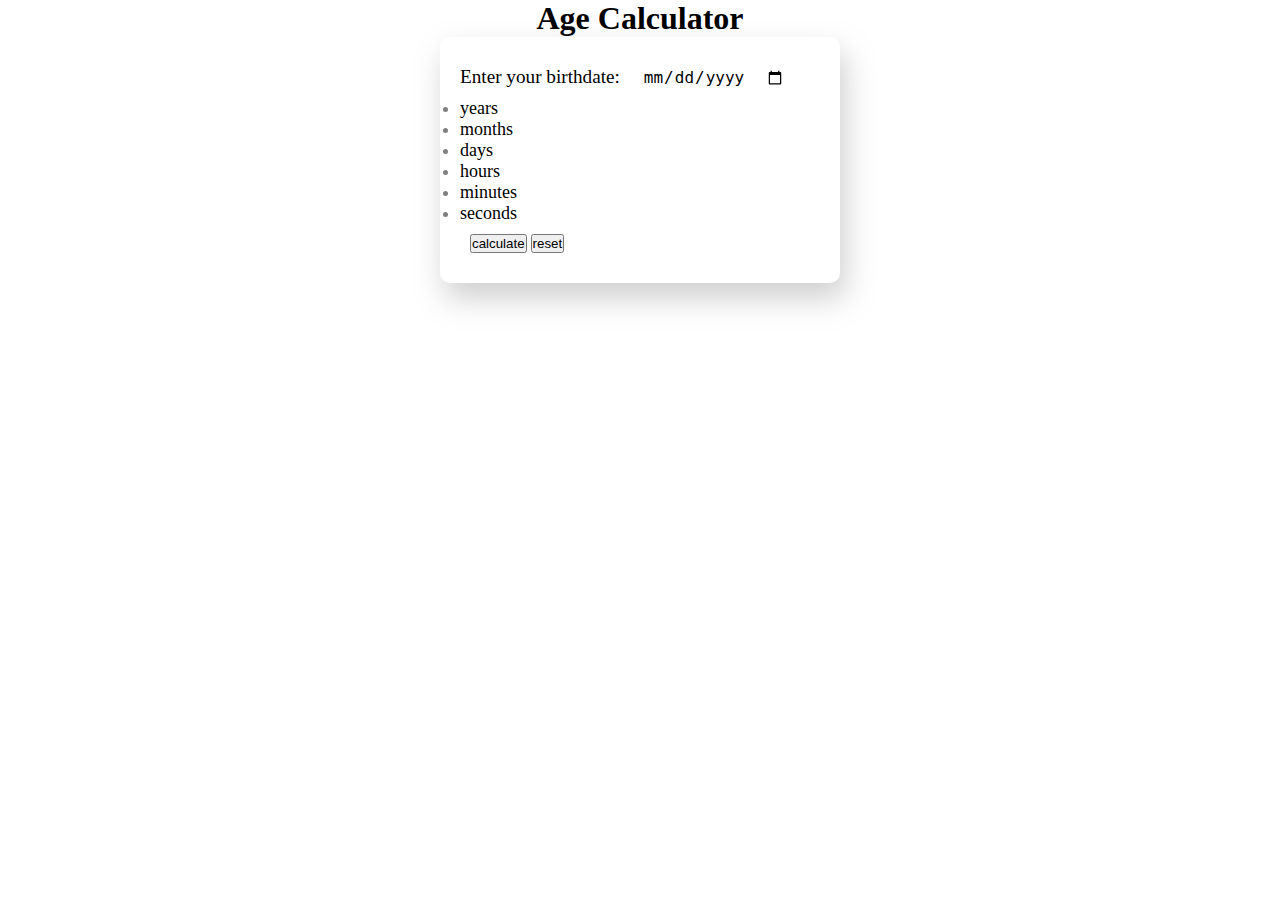
<file: index.html>
<!DOCTYPE html>
<html lang="en">
<head>
    <meta charset="UTF-8">
    <meta http-equiv="X-UA-Compatible" content="IE=edge">
    <meta name="viewport" content="width=device-width, initial-scale=1.0">
    <meta name="description" content="Age Calculator">
    <meta name="author" content="Shikuku Emmanuel Nabwana">
    <title>Age Calculator</title>
    <style>
        * {
            box-sizing: border-box;
            padding: 0;
            margin: 0;
        }
        body {
            display: grid;
            place-items: center;
        }
        h1 {
            text-align: center;
        }
        .container {
            background-image: radial-gradient(
                circle 369px at -2.9% 12.9%,
                rgba(247, 234, 163, 1) 0%,
                rgba(236, 180, 238, 0.56) 46.4%,
                rgba(163, 203, 247, 1) 100.7%,
            );
            padding: 20px;
            border-radius: 10px;
            margin: 0 20px;
            width: 400px;
            box-shadow: 5px 15px 30px rgba(128, 128, 128, 0.384);
        }
        label {
            font-size: larger;
            font-weight: 500;
            margin-right: 9px;
        }
        input {
            border: none;
            padding: 10px;
            font-size: large;
            outline: none;
            border-radius: 10px;
        }
        .btns {
            width: 50%;
            padding: 10px;
            font-size: medium;
            font-weight: bold;
        }
        span {
            font-weight: bold;
        }
        ul {
            font-size: large;
        }
        li::marker {
            color: grey;
        }
    </style>
</head>
<body>
    <h1>Age Calculator</h1>
    <main class="container">
        <div class="input">
            <label for="">Enter your birthdate:</label>
            <input type="date" name="" id="birthdate">
        </div>
        <ul>
            <li><span id="years"></span> years</li>
            <li><span id="months"></span> months</li>
            <li><span id="days"></span> days</li>
            <li><span id="hours"></span> hours</li>
            <li><span id="minutes"></span> minutes</li>
            <li><span id="seconds"></span> seconds</li>
        </ul>
        <div class="btns">
            <button onclick="calculate()">calculate</button>
            <button onclick="reset()">reset</button>
        </div>
    </main>
    <script>
        function calculate() {
            setInterval(() => {
                let birthdate = new Date(document.querySelector('#birthdate').value)
                let now = new Date()
                let ageInMs = now.getTime() - birthdate.getTime()
                let ageInS = ageInMs / 1000
                let ageInMins = ageInS / 60
                let ageInHrs = ageInMins / 60
                let ageInDays = ageInHrs / 24
                let ageInMonths = ageInDays / 30.4375
                let ageInYears = ageInMonths / 12
                document.querySelector('#years').innerHTML = Math.floor(ageInYears)
                document.querySelector('#months').innerHTML = Math.floor(ageInMonths % 12)
                document.querySelector('#days').innerHTML = Math.floor(ageInDays % 30.4375)
                document.querySelector('#hours').innerHTML = Math.floor(ageInHrs % 24)
                document.querySelector('#minutes').innerHTML = Math.floor(ageInMins % 60)
                document.querySelector('#seconds').innerHTML = Math.floor(ageInS % 60)
                document.querySelector('#seconds').style.borderBottom = '1px grey solid'
            }, 1000);    
        }
        function reset() {
            window.location.reload()
        }
    </script>
</body>
</html>
</file>
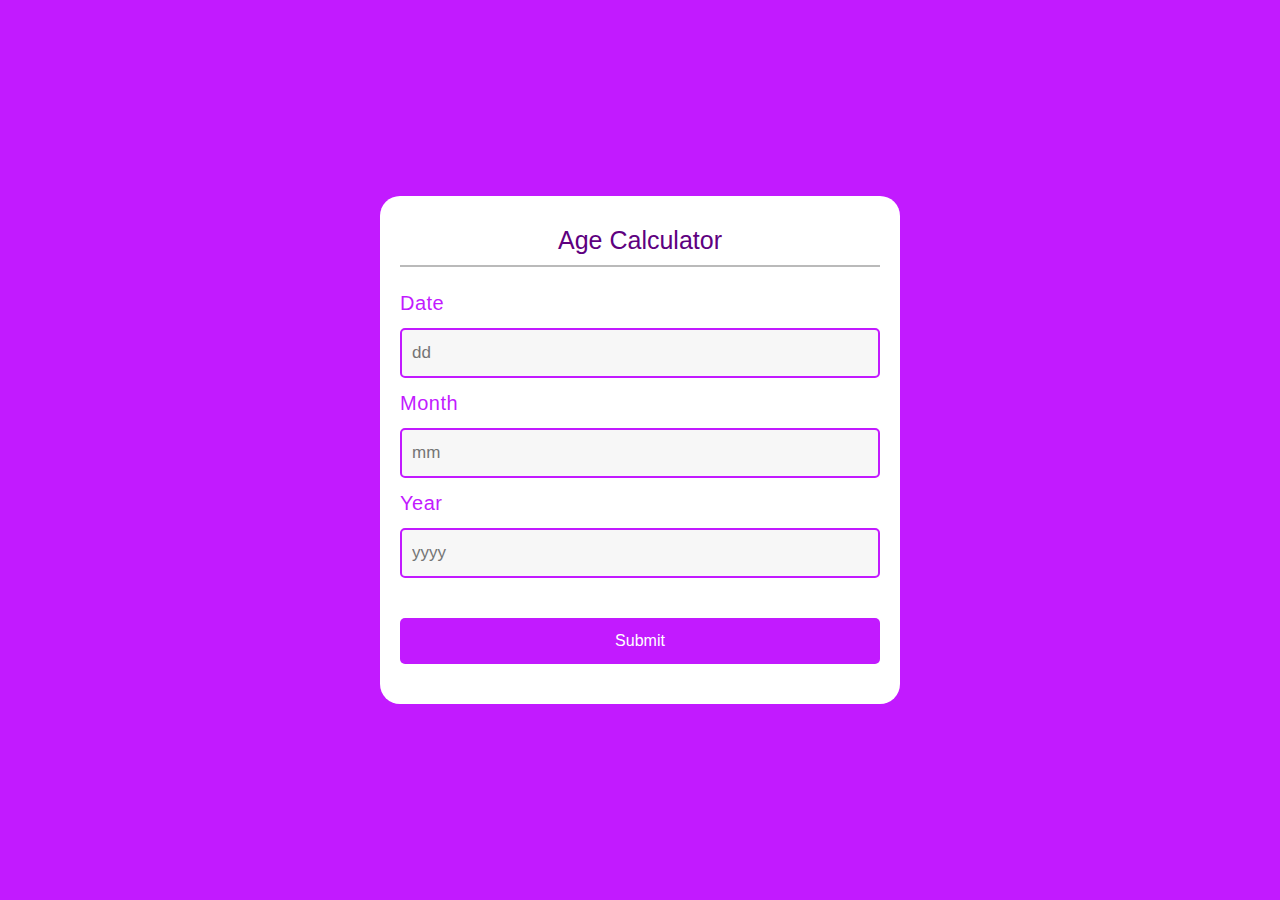
<file: agecalculator.html>
<!DOCTYPE html>
<html>
<head>
  <title>Age Calculator</title>
  <style>
    * {
      box-sizing: border-box;
    }

    body {
      font-family: sans-serif;
      background: #C21AFF;
      padding: 0;
      margin: 0;
      display: flex;
      justify-content: center;
      align-items: center;
      min-height: 100vh;
    }

    .container {
      width: 90%;
      max-width: 520px;
      border-radius: 20px;
      background-color: #fff;
      padding: 20px;
    }

    .base {
      margin-bottom: 20px;
    }

    .block {
      margin-bottom: 10px;
    }

    .base h4 {
      text-align: center;
      font-family: sans-serif;
      font-weight: normal;
      margin-top: 0px;
      box-shadow: 0px 2px #bababa;
      background: white;
      font-size: 25px;
      padding: 10px;
      color: #5E0080;
    }

    .title {
      font-size: 20px;
      text-align: left;
      font-family: sans-serif;
      font-weight: normal;
      line-height: 0.5;
      letter-spacing: 0.5px;
      word-spacing: 2.7px;
      color: #C21AFF;
    }

    input[type="text"] {
      width: 100%;
      outline: none;
      min-height: 50px;
      border: 2px solid #C21AFF;
      padding: 10px;
      background-color: #f7f7f7;
      border-radius: 5px;
      color: #5E0080;
      font-size: 17px;
    }

    input[type="text"]:focus {
      background-color: #fff;
      border: 2px solid #9600CC;
      outline: none;
    }

    input[type="button"] {
      width: 100%;
      margin-top: 20px;
      outline: none;
      border: none;
      border-radius: 2px;
      background-color: #C21AFF;
      color: #fff;
      padding: 14px 16px;
      text-align: center;
      transition: .2s;
      border-radius: 5px;
      cursor: pointer;
      font-size: 16px;
    }

    input[type="button"]:hover {
      background-color: #9600CC;
    }

    #age {
      margin-top: 20px;
      font-family: sans-serif;
      font-size: 23px;
      text-align: center;
      line-height: 1.5;
      color: #5E0080;
    }
  </style>
</head>
<body>
  <div class="container">
    <div class="base">
      <h4>Age Calculator</h4>
    </div>
    <div class="base">
      <div class="block">
        <p class="title">Date</p>
        <input type="text" name="date" id="date" placeholder="dd" required="required" minlength="1" maxlength="2" />
      </div>
      <div class="block">
        <p class="title">Month</p>
        <input type="text" name="month" id="month" placeholder="mm" required="required" minlength="1" maxlength="2" />
      </div>
      <div class="block">
        <p class="title">Year</p>
        <input type="text" name="year" id="year" placeholder="yyyy" required="required" minlength="4" maxlength="4" />
      </div>
    </div>
    <div class="base">
      <input type="button" name="submit" value="Submit" onclick="age()" />
    </div>
    <div id="age"></div>
  </div>

  <script>
    function age() {
      let d1 = document.getElementById('date').value;
      let m1 = document.getElementById('month').value;
      let y1 = document.getElementById('year').value;

      let date = new Date();
      let d2 = date.getDate();
      let m2 = 1 + date.getMonth();
      let y2 = date.getFullYear();
      let month = [31, 28, 31, 30, 31, 30, 31, 31, 30, 31, 30, 31];

      if (d1 > d2) {
        d2 = d2 + month[m2 - 1];
        m2 = m2 - 1;
      }
      if (m1 > m2) {
        m2 = m2 + 12;
        y2 = y2 - 1;
      }
      var d = d2 - d1;
      var m = m2 - m1;
      var y = y2 - y1;

      document.getElementById('age').innerHTML = 'Your Age is ' + y + ' Years ' + m + ' Months ' + d + ' Days';
    }
  </script>
</body>
</html>
</file>
